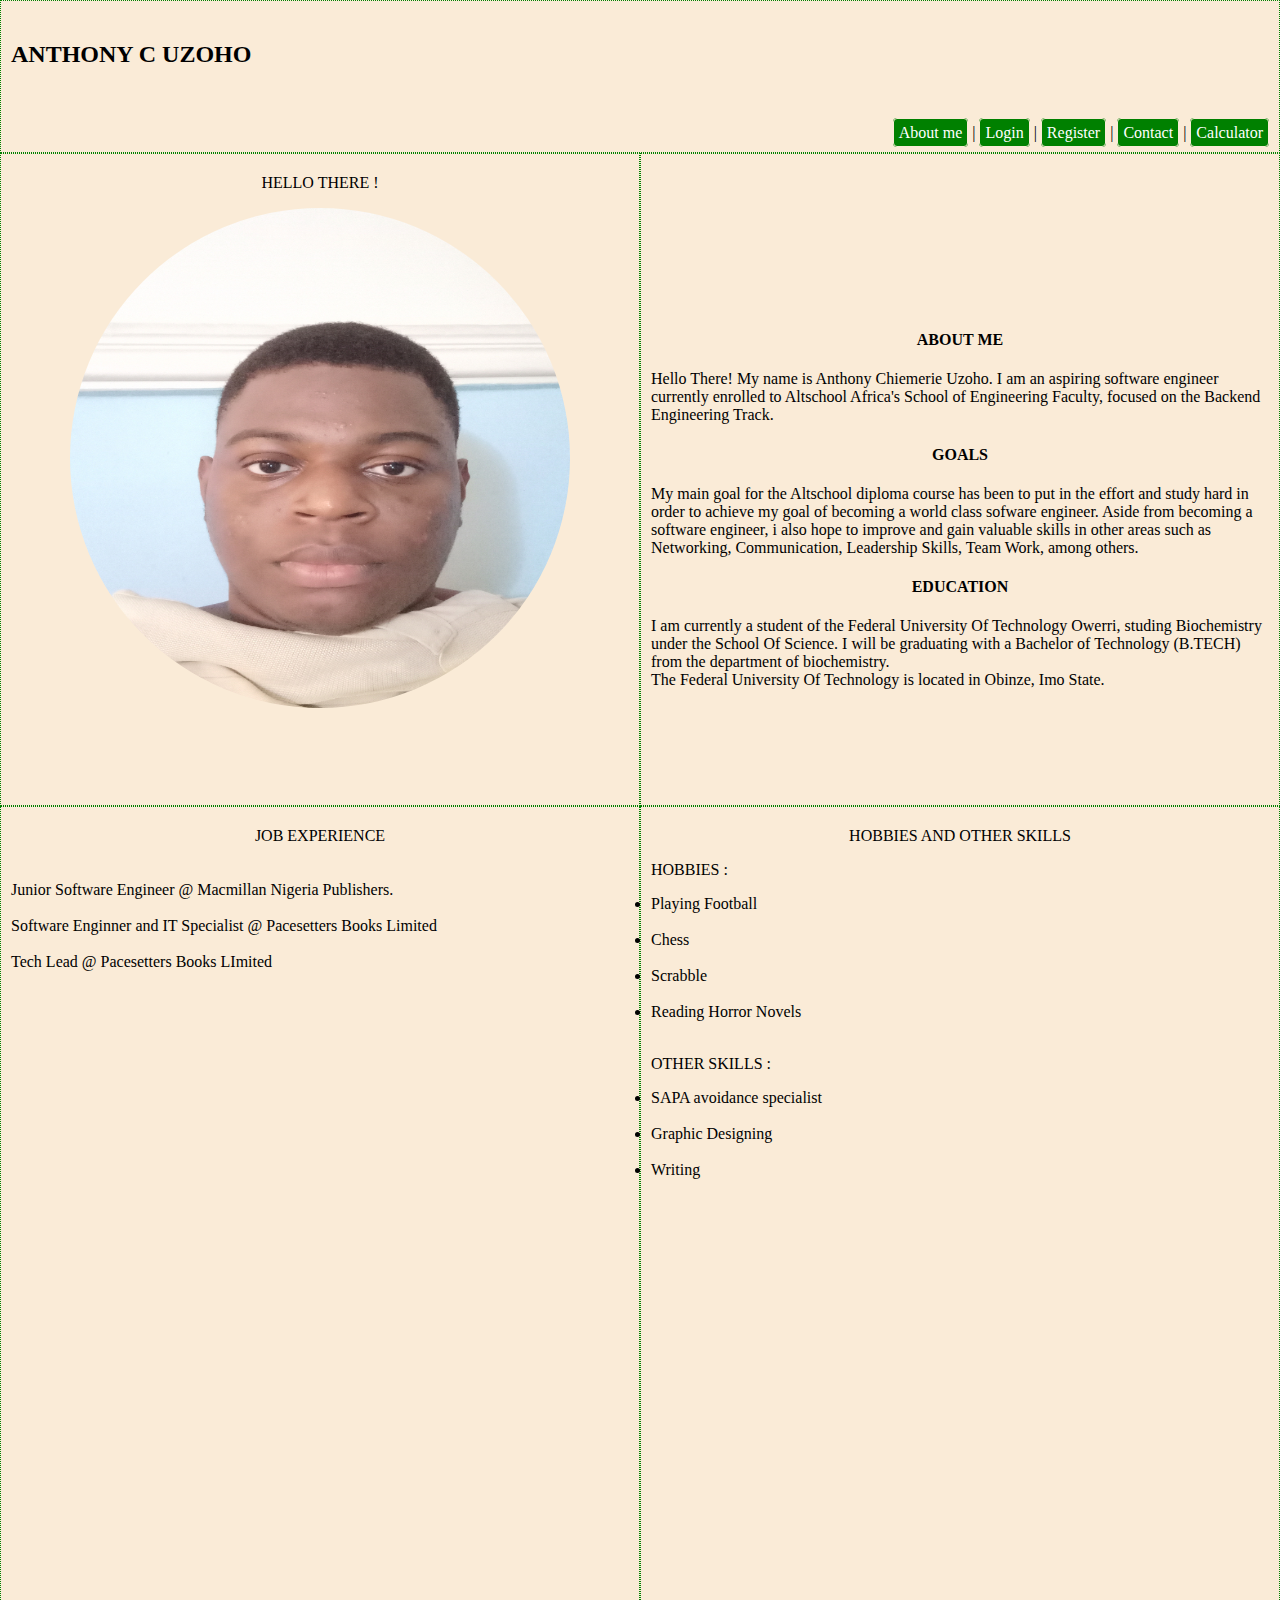
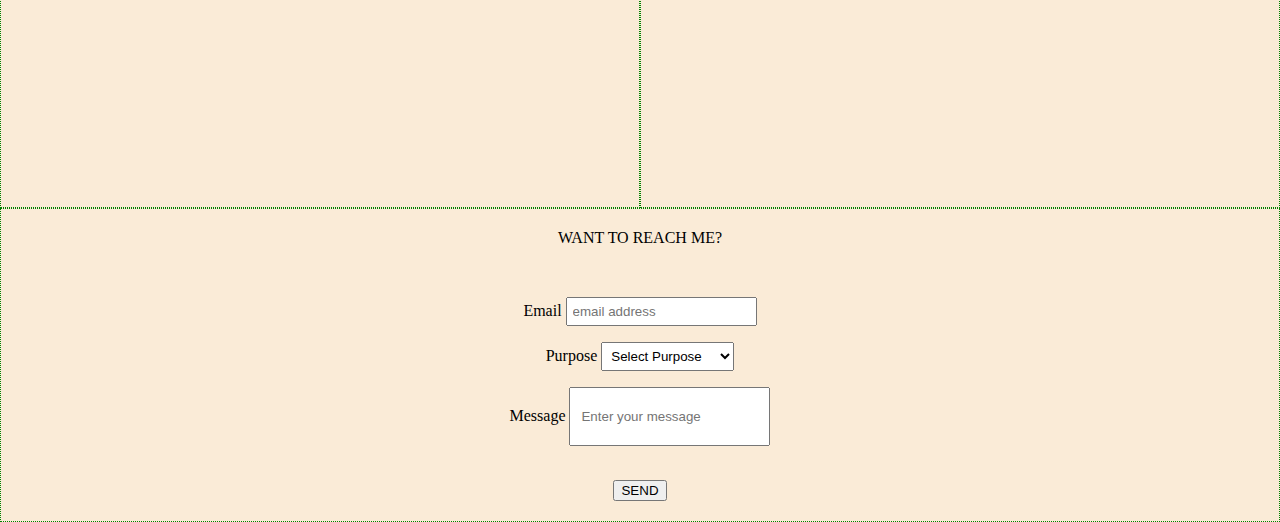
<file: index.html>
<!DOCTYPE html>
<html lang="en">
<head>
    <meta charset="UTF-8">
    <meta http-equiv="X-UA-Compatible" content="IE=edge">
    <meta name="viewport" content="width=device-width, initial-scale=1.0">
    <title>About Me</title>
    <link rel="stylesheet" href="./css/index.css">
</head>
<body>
    <section class="grid-container">
        <div class="div1"><h2>ANTHONY C UZOHO </h2> <br/><br/>
            <nav class="nav1"><a href="./index.html">About me</a> |
                <a href="./login.html" target="_blank">Login</a> |
                <a href="./register.html" target="_blank">Register</a> |
                <a href="#contact"> Contact</a> |
                <a href="./calculator.html" target="_blank"> Calculator</a></nav>
        </div>
        <div class="div2">HELLO THERE !<br/>
            <p></p>
            <p></p>
            <img src="./Images/IMG_20220522_194846.jpg" alt="My-photo" class="img1"/>
        </div>
        <div class="div3">
            <p></p><br/><p></p><br/><p></p><br/><p></p><br/>
            <h4>ABOUT ME</h4>
            <p>Hello There! My name is Anthony Chiemerie Uzoho. I am an aspiring software engineer currently enrolled to Altschool Africa's School of Engineering Faculty, focused on the Backend Engineering Track. </p>
            <p><h4>GOALS</h4>
            My  main goal for the Altschool diploma course has been to put in the effort and study hard in order to achieve my goal of becoming a world class sofware engineer.
            Aside from becoming a software engineer, i also hope to improve and gain valuable skills in other areas such as Networking, Communication, Leadership Skills, Team Work, among others.  </p>
            <p><h4>EDUCATION</h4>
                I am currently a student of the Federal University Of Technology Owerri, studing Biochemistry under the School Of Science. I will be graduating with a Bachelor of Technology (B.TECH) from the department of biochemistry.
                <br/>The Federal University Of Technology is located in Obinze, Imo State.
            </p>
        
        </div>
        <div class="div4"><div class="divj">JOB EXPERIENCE</div><br/><br/>
        <li>Junior Software Engineer @ Macmillan Nigeria Publishers.</li><br/>
        <li>Software Enginner and IT Specialist @ Pacesetters Books Limited</li><br/>
        <li>Tech Lead @ Pacesetters Books LImited</li>
        </div>
        <div class="div5"><div class="divh">HOBBIES AND OTHER SKILLS</div>
        <p>HOBBIES :</p>
        <li>Playing Football</li><br/>
        <li>Chess</li><br/>
        <li>Scrabble</li><br/>
        <li>Reading Horror Novels</li><br/>
        <p>OTHER SKILLS : </p>
        <li>SAPA avoidance specialist</li><br/>
        <li> Graphic Designing</li><br/>
        <li>Writing</li><br/>
    </div>
        <div class="div6"><div class="divc" id="contact">WANT TO REACH ME?</div>
        <p></p><br/><p></p>
        <form method="post" action="" >
            <label>Email</label>
            <input type="email" required placeholder="email address" class="e1"><br/>
            <p></p>
            <label>Purpose</label>
            <select required class="e1">
                <option>Select Purpose</option>
                <option>Job Opportunity</option>
                <option>Mentoring</option>
                <option>Technical Writing</option>
                <option>Other</option>
            </select><br/>
            <p></p>

            <label>Message</label>
            <input type="text" required placeholder="Enter your message" class="m1">

        </form><br/>
        <P></P>
        <button>SEND</button>
    </div>
    </section>
    
</body>
</html>
</file>
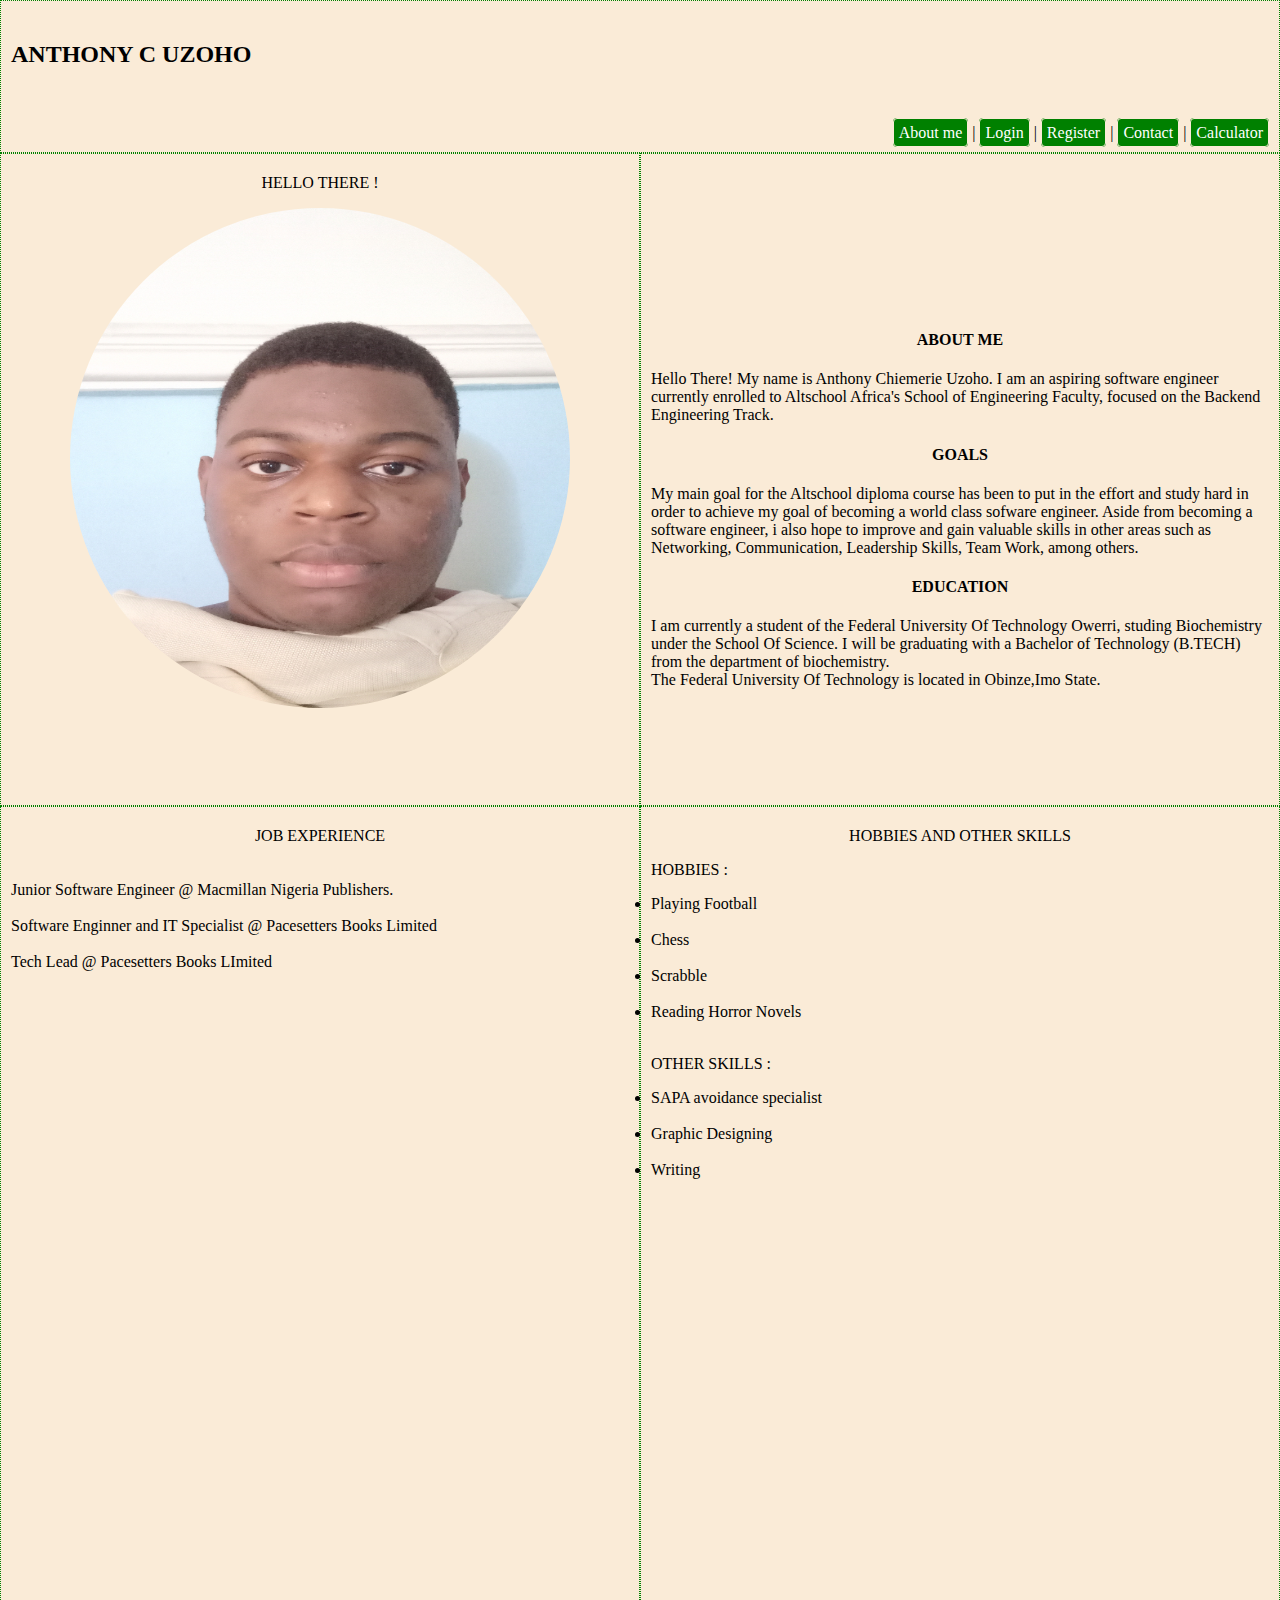
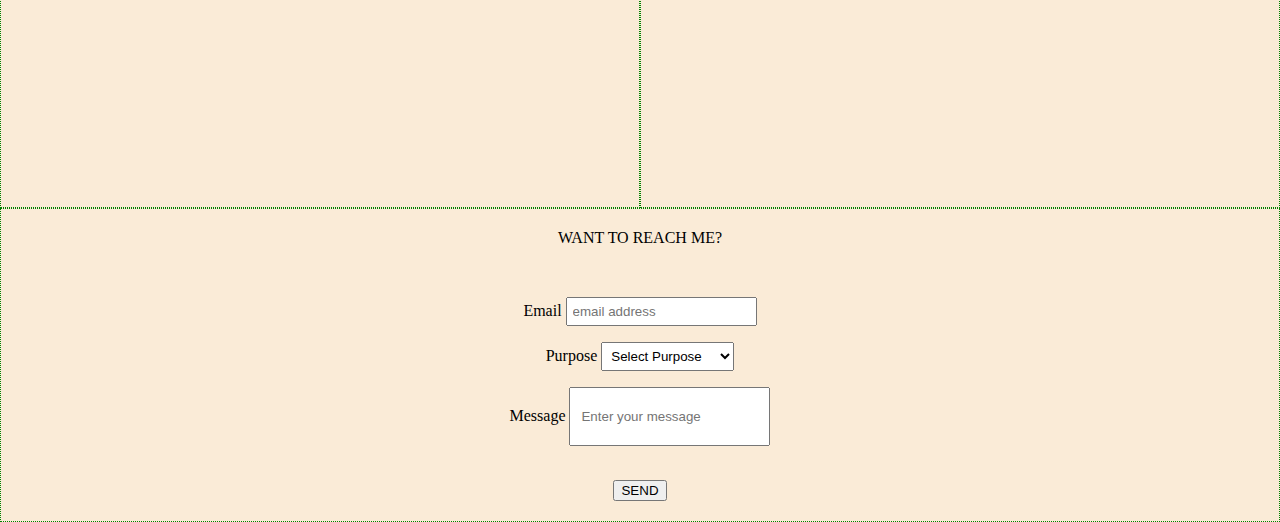
<file: Alsc_1/index.html>
<!DOCTYPE html>
<html lang="en">
<head>
    <meta charset="UTF-8">
    <meta http-equiv="X-UA-Compatible" content="IE=edge">
    <meta name="viewport" content="width=device-width, initial-scale=1.0">
    <title>About Me</title>
    <link rel="stylesheet" href="./css/index.css">
</head>
<body>
    <section class="grid-container">
        <div class="div1"><h2>ANTHONY C UZOHO </h2> <br/><br/>
            <nav class="nav1"><a href="./index.html">About me</a> |
                <a href="./login.html" target="_blank">Login</a> |
                <a href="./register.html" target="_blank">Register</a> |
                <a href="#contact"> Contact</a> |
                <a href="./calculator.html" target="_blank"> Calculator</a></nav>
        </div>
        <div class="div2">HELLO THERE !<br/>
            <p></p>
            <p></p>
            <img src="./Images/IMG_20220522_194846.jpg" alt="My-photo" class="img1"/>
        </div>
        <div class="div3">
            <p></p><br/><p></p><br/><p></p><br/><p></p><br/>
            <h4>ABOUT ME</h4>
            <p>Hello There! My name is Anthony Chiemerie Uzoho. I am an aspiring software engineer currently enrolled to Altschool Africa's School of Engineering Faculty, focused on the Backend Engineering Track. </p>
            <p><h4>GOALS</h4>
            My  main goal for the Altschool diploma course has been to put in the effort and study hard in order to achieve my goal of becoming a world class sofware engineer.
            Aside from becoming a software engineer, i also hope to improve and gain valuable skills in other areas such as Networking, Communication, Leadership Skills, Team Work, among others.  </p>
            <p><h4>EDUCATION</h4>
                I am currently a student of the Federal University Of Technology Owerri, studing Biochemistry under the School Of Science. I will be graduating with a Bachelor of Technology (B.TECH) from the department of biochemistry.
                <br/>The Federal University Of Technology is located in Obinze,Imo State.
            </p>
        
        </div>
        <div class="div4"><div class="divj">JOB EXPERIENCE</div><br/><br/>
        <li>Junior Software Engineer @ Macmillan Nigeria Publishers.</li><br/>
        <li>Software Enginner and IT Specialist @ Pacesetters Books Limited</li><br/>
        <li>Tech Lead @ Pacesetters Books LImited</li>
        </div>
        <div class="div5"><div class="divh">HOBBIES AND OTHER SKILLS</div>
        <p>HOBBIES :</p>
        <li>Playing Football</li><br/>
        <li>Chess</li><br/>
        <li>Scrabble</li><br/>
        <li>Reading Horror Novels</li><br/>
        <p>OTHER SKILLS : </p>
        <li>SAPA avoidance specialist</li><br/>
        <li> Graphic Designing</li><br/>
        <li>Writing</li><br/>
    </div>
        <div class="div6"><div class="divc" id="contact">WANT TO REACH ME?</div>
        <p></p><br/><p></p>
        <form method="post" action="" >
            <label>Email</label>
            <input type="email" required placeholder="email address" class="e1"><br/>
            <p></p>
            <label>Purpose</label>
            <select required class="e1">
                <option>Select Purpose</option>
                <option>Job Opportunity</option>
                <option>Mentoring</option>
                <option>Technical Writing</option>
                <option>Other</option>
            </select><br/>
            <p></p>

            <label>Message</label>
            <input type="text" required placeholder="Enter your message" class="m1">

        </form><br/>
        <P></P>
        <button>SEND</button>
    </div>
    </section>
    
</body>
</html>
</file>
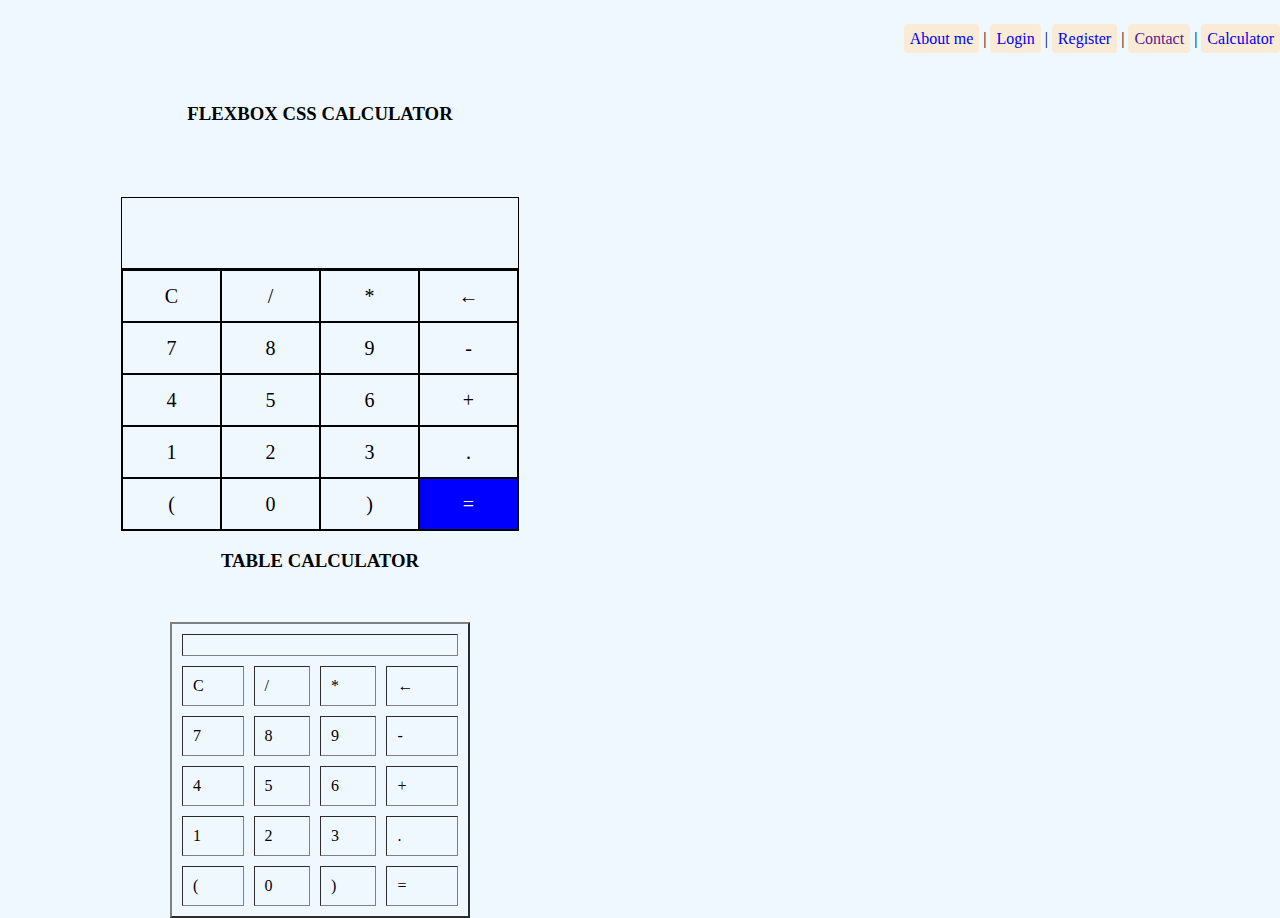
<file: calculator.html>
<!DOCTYPE html>
<html lang="en">
<head>
    <meta charset="UTF-8">
    <meta http-equiv="X-UA-Compatible" content="IE=edge">
    <meta name="viewport" content="width=device-width, initial-scale=1.0">
    <title>Calculator</title>
    <link rel="stylesheet" href="./css/calculator.css">
</head>
<body>
    <div>
        <nav class="nav1"><a href="./index.html" target="_blank">About me</a> |
            <a href="./login.html" target="_blank">Login</a> |
            <a href="./register.html" target="_blank">Register</a> |
            <a href=""> Contact</a> |
            <a href="./calculator.html" target="_blank"> Calculator</a></nav>
    </div><br/><br/>

    <div id="grid-container">
        <div id="grids-container">
            <div class="divs">
                <div class="divc">
                    <h3> FLEXBOX CSS CALCULATOR</h3>
                    <br/><br/><br/>
                </div>
                <section>
                    <div class="container">
                        <div id="display"></div>
                        <div class="buttons">
                            <div class="button">C</div>
                            <div class="button">/</div>
                            <div class="button">*</div>
                            <div class="button">&larr;</div>
                            <div class="button">7</div>
                            <div class="button">8</div>
                            <div class="button">9</div>
                            <div class="button">-</div>
                            <div class="button">4</div>
                            <div class="button">5</div>
                            <div class="button">6</div>
                            <div class="button">+</div>
                            <div class="button">1</div>
                            <div class="button">2</div>
                            <div class="button">3</div>
                            <div class="button">.</div>
                            <div class="button">(</div>
                            <div class="button">0</div>
                            <div class="button">)</div>
                            <div class="button" id="equal">=</div>
                        </div>
                    </div>
                </section>
            </div>
        
        <div class="divt">
            <div class="divtc"><h3>TABLE CALCULATOR</h3></div>
            <div class="divb">
                <table border="2px" width="300px" cellspacing="10px" cellpadding="10px" align="center" class="table1">
                    <tr>
                        <td colspan="4">
                        </td>
                    </tr>
                    <tr>
                        <td>C</td>
                        <td>/</td>
                        <td>*</td>
                        <td>&larr;</td>
                    </tr>
                    <tr>
                        <td>7</td>
                        <td>8</td>
                        <td>9</td>
                        <td>-</td>
                    </tr>
                    <tr>
                        <td>4</td>
                        <td>5</td>
                        <td>6</td>
                        <td>+</td>
                    </tr>
                    <tr>
                        <td>1</td>
                        <td>2</td>
                        <td>3</td>
                        <td>.</td>
                    </tr>
                    <tr>
                        <td>(</td>
                        <td>0</td>
                        <td>)</td>
                        <td>=</td>
                    </tr>
                </table>
            </div>
        </div>
    </div>
    
</body>
</html>
</file>
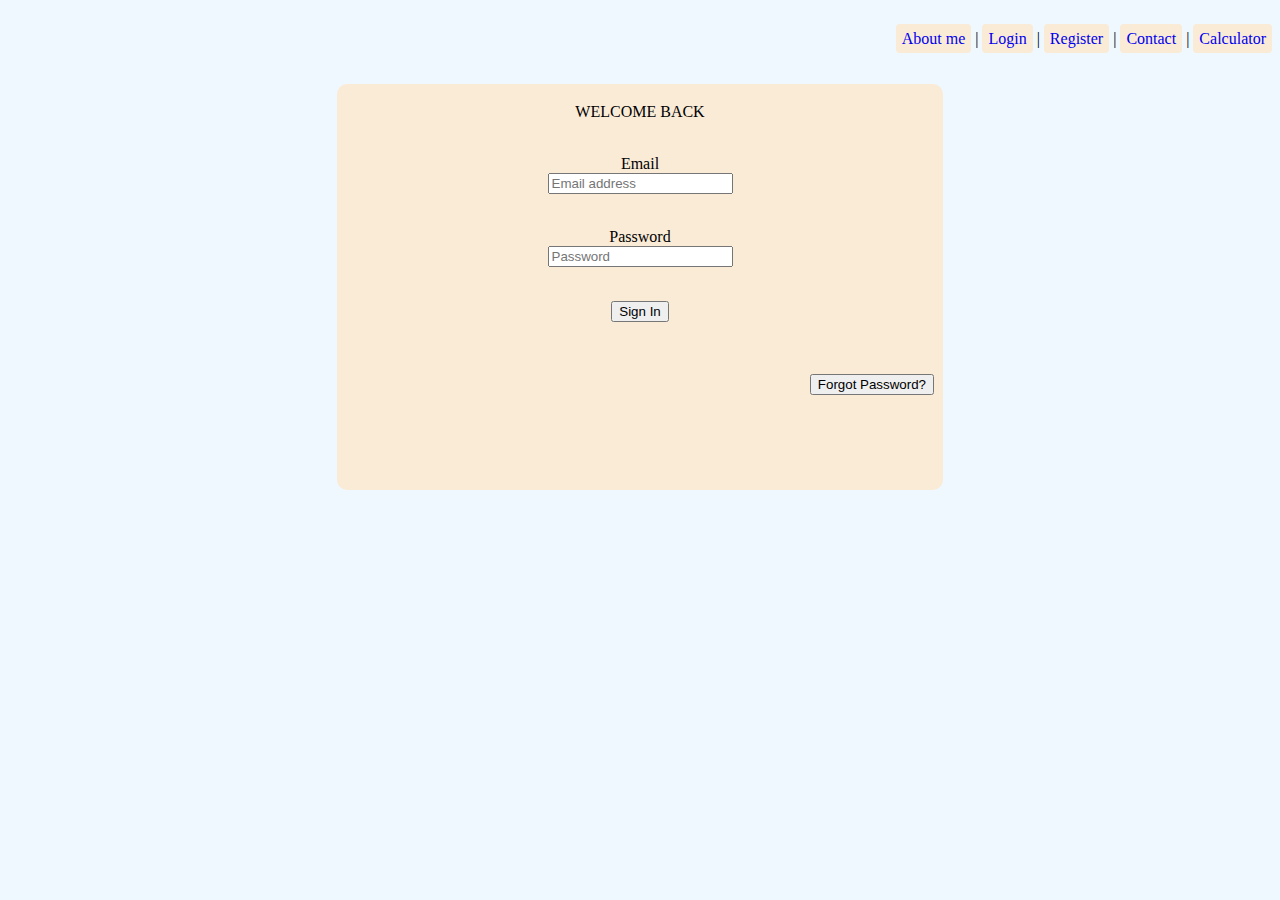
<file: login.html>
<!DOCTYPE html>
<html lang="en">
<head>
    <meta charset="UTF-8">
    <meta http-equiv="X-UA-Compatible" content="IE=edge">
    <meta name="viewport" content="width=device-width, initial-scale=1.0">
    <title>Login</title>
    <link rel="stylesheet" href="./css/login.css">
</head>
<body>
    <div>
        <nav class="nav1"><a href="./index.html" target="_blank">About me</a> |
            <a href="./login.html" target="_blank">Login</a> |
            <a href="./register.html" target="_blank">Register</a> |
            <a href="#contact" target="_blank"> Contact</a> |
            <a href="./calculator.html" target="_blank"> Calculator</a></nav>
    </div><br/><br/>
    <section class="s1">
        <div class="b2">
            <p class="p2">WELCOME BACK</p>
            <br>
            <form class="form1" action="" method="post">
                <label>Email</label>
                <br>
                <input type="text" required placeholder="Email address" class="input1">
                <br/><br>
                <p></p>
                <label>Password</label>
                <br>
                <input type="password" required placeholder="Password" class="input2">
                <br><br>
                <p></p>
                <button id="login">Sign In</button>
                <p></p>
            </form> <br/><br/>
            <div class="d1"><a href="" target="_blank"><button class="b1">Forgot Password?</button></a></div>

        </div>
    </section>
 
</body>
</html>
</file>
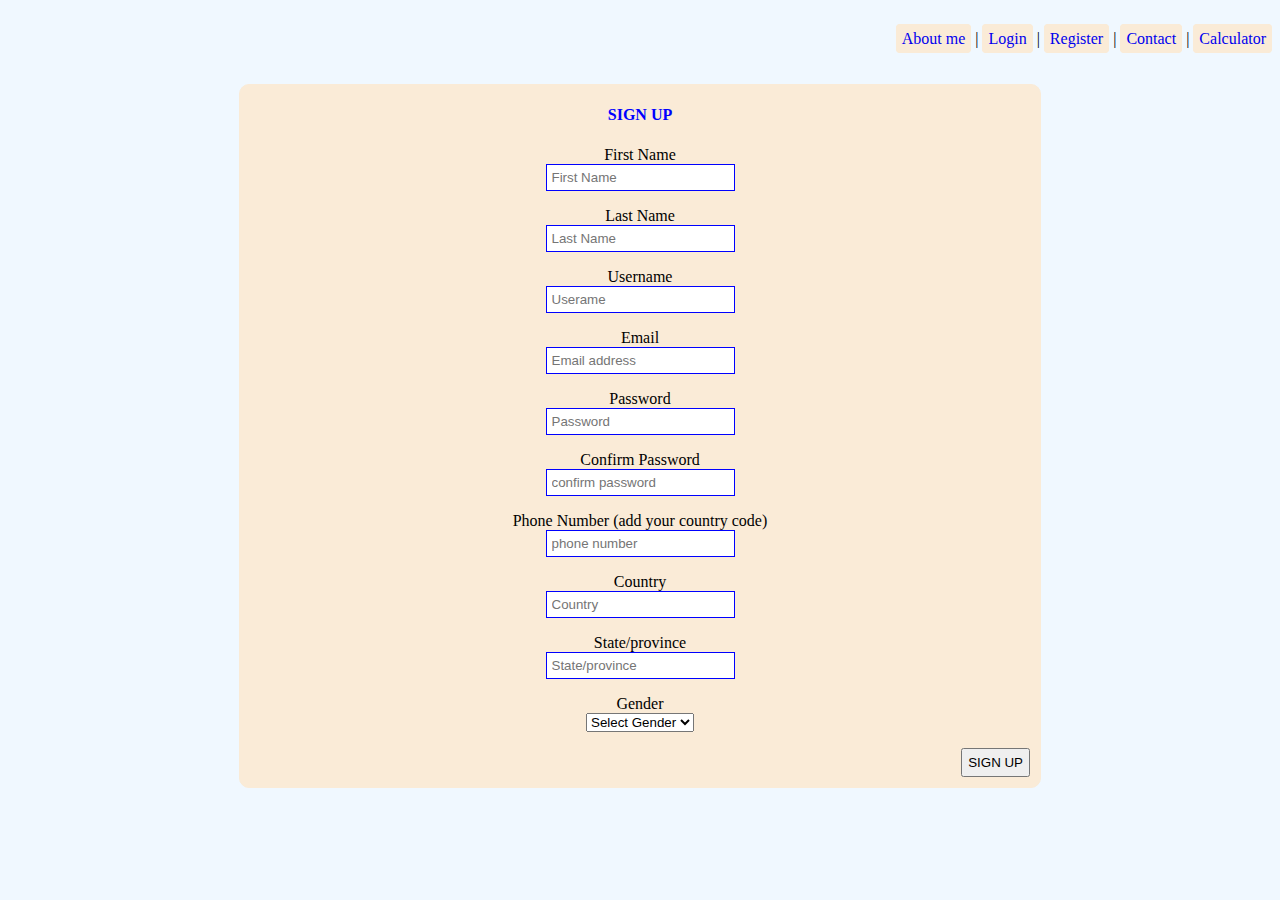
<file: register.html>
<!DOCTYPE html>
<html lang="en">
<head>
    <meta charset="UTF-8">
    <meta http-equiv="X-UA-Compatible" content="IE=edge">
    <meta name="viewport" content="width=device-width, initial-scale=1.0">
    <title>Register</title>
    <link rel="stylesheet" href="./css/register.css">
</head>
<body>
    <div>
        <nav class="nav1"><a href="./index.html" target="_blank">About me</a> |
            <a href="./login.html" target="_blank">Login</a> |
            <a href="./register.html" target="_blank">Register</a> |
            <a href="./index.html" target="_blank"> Contact</a> |
            <a href="./calculator.html" target="_blank"> Calculator</a></nav>
    </div><br/><br/>
    <section>
        <div class="div1">
            <h4>
                <p>SIGN UP</p>
            </h4>
            <form class="form1" action="" method="post">
                <label>First Name</label>
                <br/>
                <input type="text" required placeholder="First Name">
                <p></p>
                <label>Last Name</label>
                <br/>
                <input type="text" required placeholder="Last Name">
                <p></p>
                <label>Username</label>
                <br/>
                <input type="text" required placeholder="Userame">
                <p></p>
                <label>Email</label>
                <br>
                <input type="text" required placeholder="Email address" class="input1">
                <p></p>
                <label>Password</label>
                <br>
                <input type="password" required placeholder="Password" class="input2"> <br/>
                <p></p>
                <label>Confirm Password</label>
                <br/>
                <input type="password" required placeholder="confirm password">
                <p></p>
                <label>Phone Number (add your country code)</label>
                <br/>
                <input type="tel" required placeholder="phone number">
                <p></p>
                <label>Country</label>
                <br/>
                <input type="text" required placeholder="Country">
                <p></p>
                <label>State/province</label>
                <br/>
                <input type="text" required placeholder="State/province">
                <p></p>
                <label>Gender</label>
                <br/>
                <select>
                    <option for="male">Select Gender</option>
                    <option for="male">Male</option>
                    <option for="female">Female</option>
                    <option for="Binary">Binary</option>
                </select>
                <p></p>
                <div  class="b1"><button>SIGN UP</button></div>
        </div>
    </section>

    
</body>
</html>
</file>
<file: css/index.css>
body {
    margin: 0;
    background-color: aliceblue;
}

section > div {
    border: 1px dotted green;
    background-color: antiquewhite;
    color: black;
    padding: 20px 10px;
}

.grid-container {
    display: grid;
    grid-template-columns: 1fr 1fr;
    grid-template-rows: 1fr 1fr 1fr;
}

h4 {
    text-align: center;
}

.img1 {
    text-align: center;
    border-radius: 50%;
    height: 500px;
    width: 500px;
}

.div2{
    text-align: center;
}


.div1 {
    grid-column-start: 1;
    grid-column-end: 4;
    margin-bottom: 450px;
}

.div2 , .div3 {
    margin-top: -450px;
    margin-bottom: 400px;
}

.div6 {
    grid-column-start: 1;
    grid-column-end: 4;
    text-align: center;
}

.divj , .divh , .divc {
    text-align: center;
}

.div4 {
    grid-column-start: 1;

}

.div4 , .div5 {
    margin-top: -400px;
}

.nav1 {
    text-align: end;
    margin-bottom: -10px;
}

.m1 {
    padding: 20px 10px;
}

.e1 {
    padding: 5px;
}

nav > a {
    text-decoration: none;
    color: white;
    border: 1px solid antiquewhite;
    border-radius: 4px;
    background-color: green;
    padding: 5px ;
}

a:hover {
    color: red;
    border: 0.5px solid green;
    border-radius: 4px;
}
</file>
<file: Alsc_1/css/index.css>
body {
    margin: 0;
    background-color: aliceblue;
}

section > div {
    border: 1px dotted green;
    background-color: antiquewhite;
    color: black;
    padding: 20px 10px;
}

.grid-container {
    display: grid;
    grid-template-columns: 1fr 1fr;
    grid-template-rows: 1fr 1fr 1fr;
}

h4 {
    text-align: center;
}

.img1 {
    text-align: center;
    border-radius: 50%;
    height: 500px;
    width: 500px;
}

.div2{
    text-align: center;
}


.div1 {
    grid-column-start: 1;
    grid-column-end: 4;
    margin-bottom: 450px;
}

.div2 , .div3 {
    margin-top: -450px;
    margin-bottom: 400px;
}

.div6 {
    grid-column-start: 1;
    grid-column-end: 4;
    text-align: center;
}

.divj , .divh , .divc {
    text-align: center;
}

.div4 {
    grid-column-start: 1;

}

.div4 , .div5 {
    margin-top: -400px;
}

.nav1 {
    text-align: end;
    margin-bottom: -10px;
}

.m1 {
    padding: 20px 10px;
}

.e1 {
    padding: 5px;
}

nav > a {
    text-decoration: none;
    color: white;
    border: 1px solid antiquewhite;
    border-radius: 4px;
    background-color: green;
    padding: 5px ;
}

a:hover {
    color: red;
    border: 0.5px solid green;
    border-radius: 4px;
}
</file>
<file: css/calculator.css>
body {
    margin: 0;
    background-color: aliceblue;
}

#grid-container {
    display: grid;
    grid-template-columns: 1fr 1fr ;
}

.divb {
    margin: auto;
    margin-top: 50px;
}

.divc, .divtc{
    text-align: center;
}

.nav1 {
    text-align: end;
    margin-top: 30px;
}

a {
    text-decoration: none;
    border: 1px solid antiquewhite;
    border-radius: 4px;
    background-color: antiquewhite;
    padding: 5px ;
}

a:hover {
    color: red;
    border: 0.5px solid green;
    border-radius: 4px;
}

h3 {
    text-align: center;
}

.container {
    display: flex;
    flex-wrap: wrap;
    max-width: 398px;
    margin: auto;
}

.buttons {
    width: 400px;
    border: 1px solid black;
    display: flex;
    flex-wrap: wrap;
    justify-content: center;
    align-items: center;

}


.button {
    width: 97px;
    border: 0.5px solid black;
    height: 50px;
    line-height: 50px;
    font-size: 20px;
    text-align: center;
}

#display {
    border: 1px solid black;
    height: 70px;
    width: 400px;
}

#equal {
    background-color: blue;
    color: white;
}

.buttons :hover {
    cursor: pointer;
    background-color: #323330;
    color: white;
    transition: ease-in-out 0.5s;

}
</file>
<file: css/login.css>
body {
    background-color: aliceblue;
 
}
section {
    text-align: center;
    width: 600px;
    height: 400px;
    margin-top: 200px;
    margin: auto;
    border: 3px solid antiquewhite;
    border-radius: 10px;
    background-color: antiquewhite;
  
}

.nav1 {
    text-align: end;
    margin-top: 30px;
}

a {
    text-decoration: none;
    border: 1px solid antiquewhite;
    border-radius: 4px;
    background-color: antiquewhite;
    padding: 5px ;
}

a:hover {
    color: red;
    border: 0.5px solid green;
    border-radius: 4px;
}

.d1 {
    text-align: end;
    margin-left: 200px;
}
</file>
<file: css/register.css>
body {
    background-color: aliceblue;
}

.nav1 {
    text-align: end;
    margin-top: 30px;
}

a {
    text-decoration: none;
    border: 1px solid antiquewhite;
    border-radius: 4px;
    background-color: antiquewhite;
    padding: 5px ;
}

a:hover {
    color: red;
    border: 0.5px solid green;
    border-radius: 4px;
}

h4 {
    color: blue;
}
.div1 {
    border: 1px solid antiquewhite;
    background-color: antiquewhite;
    border-radius: 10px;
    text-align: center;
    width: 800px;
    margin: auto;
}

input {
    padding: 5px 5px;
    border: 1.5px solid blue;
}

.b1 {
    text-align: end;
    margin-right: 10px;
    margin-bottom: 10px;
}

button {
    padding: 5px;
}
</file>
